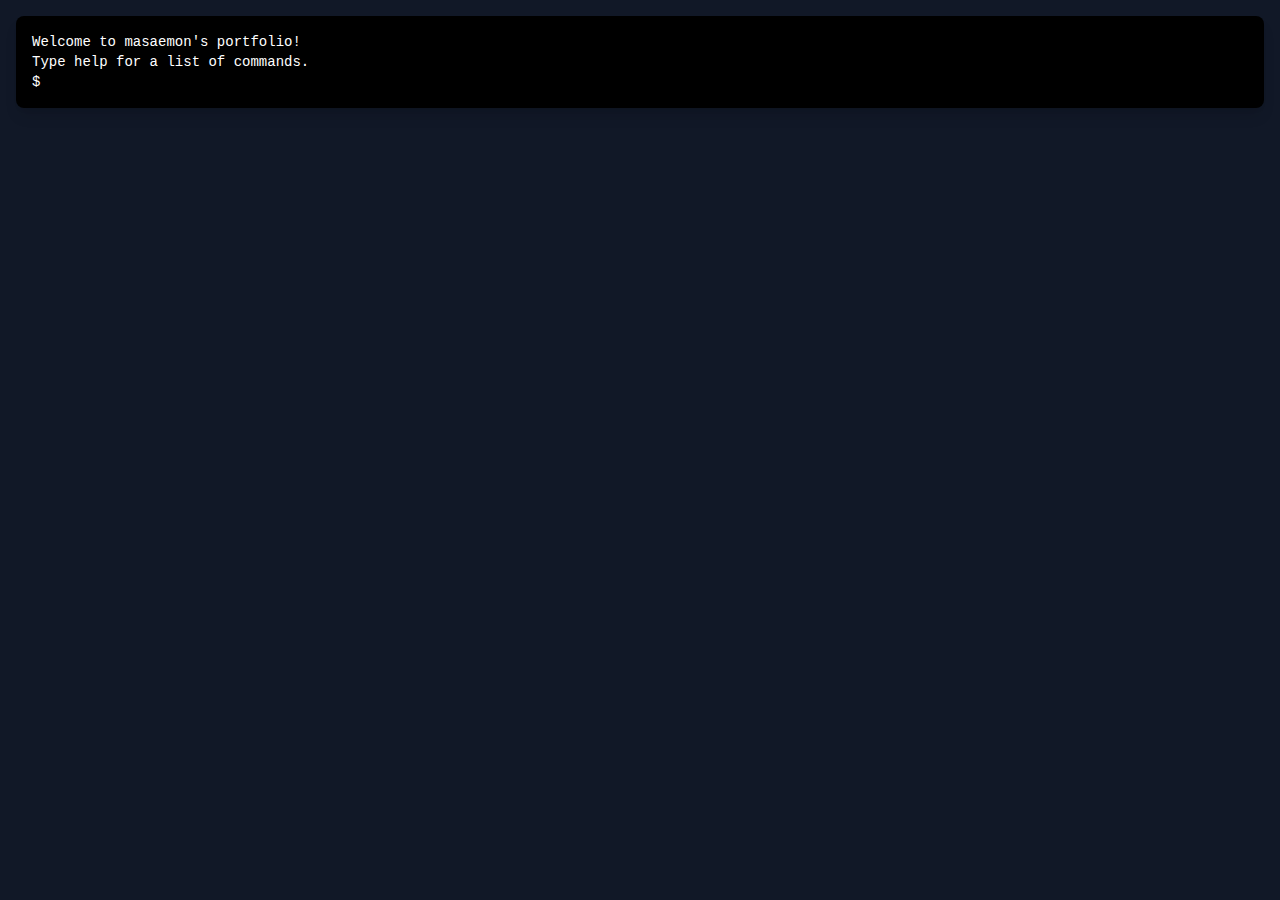
<file: index.html>
<!DOCTYPE html><html lang="en"><head><meta charSet="utf-8"/><meta name="viewport" content="width=device-width, initial-scale=1"/><link rel="stylesheet" href="/_next/static/css/a387ff7343c5eb52.css" data-precedence="next"/><link rel="preload" as="script" fetchPriority="low" href="/_next/static/chunks/webpack-db0a529a99835594.js"/><script src="/_next/static/chunks/4bd1b696-1129ded6c0b3841f.js" async=""></script><script src="/_next/static/chunks/517-1a3e11c926bc1b7f.js" async=""></script><script src="/_next/static/chunks/main-app-9e76fc700c8e6f06.js" async=""></script><script src="/_next/static/chunks/app/layout-20eaeb4d836ac6ee.js" async=""></script><script src="/_next/static/chunks/app/page-1216cfb331626f80.js" async=""></script><link rel="preload" href="https://www.googletagmanager.com/gtag/js?id=G-X5B242D8SV" as="script"/><title>masaemon&#x27;s portfolio</title><meta name="description" content="masaemon&#x27;s portfolio"/><script src="/_next/static/chunks/polyfills-42372ed130431b0a.js" noModule=""></script></head><body><div class="bg-gray-900 text-white min-h-screen flex flex-col"><main class="flex-grow p-4"><div class="bg-black rounded-lg shadow-lg p-4 overflow-y-auto text-sm font-mono"><div>Welcome to masaemon&#x27;s portfolio!</div><div>Type help for a list of commands.</div><div class="flex items-center terminal-row"><span>$</span><input type="text" class="bg-transparent text-white font-mono ml-2 flex-grow border-none focus:outline-none terminal-input" autofocus="" value=""/></div></div></main></div><script src="/_next/static/chunks/webpack-db0a529a99835594.js" async=""></script><script>(self.__next_f=self.__next_f||[]).push([0])</script><script>self.__next_f.push([1,"2:\"$Sreact.fragment\"\n3:I[3704,[\"177\",\"static/chunks/app/layout-20eaeb4d836ac6ee.js\"],\"\"]\n4:I[5244,[],\"\"]\n5:I[3866,[],\"\"]\n6:I[9856,[\"974\",\"static/chunks/app/page-1216cfb331626f80.js\"],\"default\"]\n7:I[6213,[],\"OutletBoundary\"]\n9:I[6213,[],\"MetadataBoundary\"]\nb:I[6213,[],\"ViewportBoundary\"]\nd:I[4835,[],\"\"]\n1:HL[\"/_next/static/css/a387ff7343c5eb52.css\",\"style\"]\n"])</script><script>self.__next_f.push([1,"0:{\"P\":null,\"b\":\"onZBb2EdCly11Iz3xOY_U\",\"p\":\"\",\"c\":[\"\",\"\"],\"i\":false,\"f\":[[[\"\",{\"children\":[\"__PAGE__\",{}]},\"$undefined\",\"$undefined\",true],[\"\",[\"$\",\"$2\",\"c\",{\"children\":[[[\"$\",\"link\",\"0\",{\"rel\":\"stylesheet\",\"href\":\"/_next/static/css/a387ff7343c5eb52.css\",\"precedence\":\"next\",\"crossOrigin\":\"$undefined\",\"nonce\":\"$undefined\"}]],[\"$\",\"html\",null,{\"lang\":\"en\",\"children\":[[\"$\",\"head\",null,{\"children\":[[\"$\",\"$L3\",null,{\"src\":\"https://www.googletagmanager.com/gtag/js?id=G-X5B242D8SV\",\"strategy\":\"afterInteractive\",\"async\":true}],[\"$\",\"$L3\",null,{\"id\":\"google-analytics\",\"strategy\":\"afterInteractive\",\"children\":\"window.dataLayer = window.dataLayer || [];\\n              function gtag(){dataLayer.push(arguments);}\\n              gtag('js', new Date());\\n              gtag('config', 'G-X5B242D8SV');\"}]]}],[\"$\",\"body\",null,{\"children\":[\"$\",\"$L4\",null,{\"parallelRouterKey\":\"children\",\"segmentPath\":[\"children\"],\"error\":\"$undefined\",\"errorStyles\":\"$undefined\",\"errorScripts\":\"$undefined\",\"template\":[\"$\",\"$L5\",null,{}],\"templateStyles\":\"$undefined\",\"templateScripts\":\"$undefined\",\"notFound\":[[\"$\",\"title\",null,{\"children\":\"404: This page could not be found.\"}],[\"$\",\"div\",null,{\"style\":{\"fontFamily\":\"system-ui,\\\"Segoe UI\\\",Roboto,Helvetica,Arial,sans-serif,\\\"Apple Color Emoji\\\",\\\"Segoe UI Emoji\\\"\",\"height\":\"100vh\",\"textAlign\":\"center\",\"display\":\"flex\",\"flexDirection\":\"column\",\"alignItems\":\"center\",\"justifyContent\":\"center\"},\"children\":[\"$\",\"div\",null,{\"children\":[[\"$\",\"style\",null,{\"dangerouslySetInnerHTML\":{\"__html\":\"body{color:#000;background:#fff;margin:0}.next-error-h1{border-right:1px solid rgba(0,0,0,.3)}@media (prefers-color-scheme:dark){body{color:#fff;background:#000}.next-error-h1{border-right:1px solid rgba(255,255,255,.3)}}\"}}],[\"$\",\"h1\",null,{\"className\":\"next-error-h1\",\"style\":{\"display\":\"inline-block\",\"margin\":\"0 20px 0 0\",\"padding\":\"0 23px 0 0\",\"fontSize\":24,\"fontWeight\":500,\"verticalAlign\":\"top\",\"lineHeight\":\"49px\"},\"children\":\"404\"}],[\"$\",\"div\",null,{\"style\":{\"display\":\"inline-block\"},\"children\":[\"$\",\"h2\",null,{\"style\":{\"fontSize\":14,\"fontWeight\":400,\"lineHeight\":\"49px\",\"margin\":0},\"children\":\"This page could not be found.\"}]}]]}]}]],\"notFoundStyles\":[]}]}]]}]]}],{\"children\":[\"__PAGE__\",[\"$\",\"$2\",\"c\",{\"children\":[[\"$\",\"$L6\",null,{}],null,[\"$\",\"$L7\",null,{\"children\":\"$L8\"}]]}],{},null]},null],[\"$\",\"$2\",\"h\",{\"children\":[null,[\"$\",\"$2\",\"y1ABjZRJxNSqh1VFjek1e\",{\"children\":[[\"$\",\"$L9\",null,{\"children\":\"$La\"}],[\"$\",\"$Lb\",null,{\"children\":\"$Lc\"}],null]}]]}]]],\"m\":\"$undefined\",\"G\":[\"$d\",\"$undefined\"],\"s\":false,\"S\":true}\n"])</script><script>self.__next_f.push([1,"c:[[\"$\",\"meta\",\"0\",{\"name\":\"viewport\",\"content\":\"width=device-width, initial-scale=1\"}]]\na:[[\"$\",\"meta\",\"0\",{\"charSet\":\"utf-8\"}],[\"$\",\"title\",\"1\",{\"children\":\"masaemon's portfolio\"}],[\"$\",\"meta\",\"2\",{\"name\":\"description\",\"content\":\"masaemon's portfolio\"}]]\n"])</script><script>self.__next_f.push([1,"8:null\n"])</script></body></html>
</file>
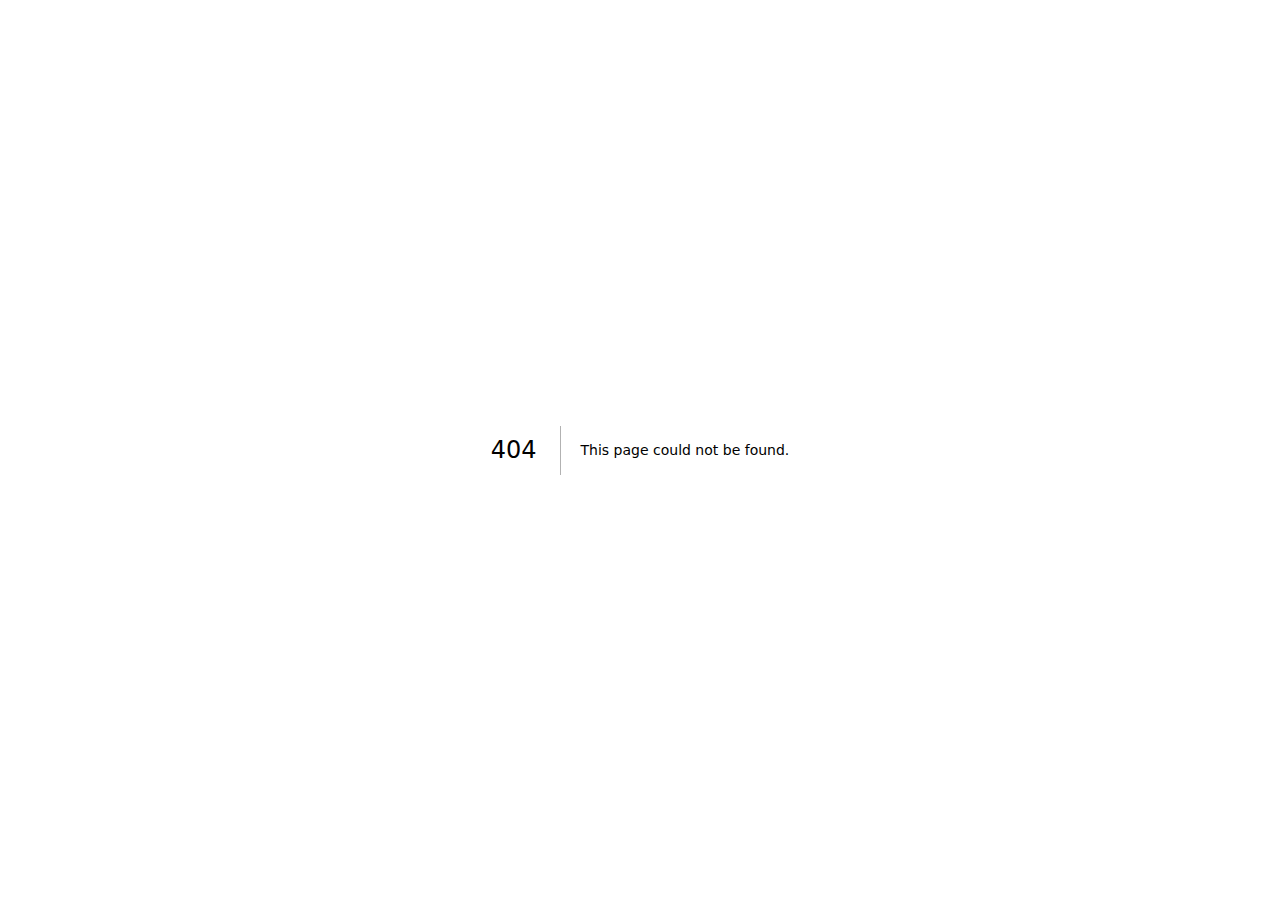
<file: 404/index.html>
<!DOCTYPE html><html lang="en"><head><meta charSet="utf-8"/><meta name="viewport" content="width=device-width, initial-scale=1"/><link rel="stylesheet" href="/_next/static/css/a387ff7343c5eb52.css" data-precedence="next"/><link rel="preload" as="script" fetchPriority="low" href="/_next/static/chunks/webpack-db0a529a99835594.js"/><script src="/_next/static/chunks/4bd1b696-1129ded6c0b3841f.js" async=""></script><script src="/_next/static/chunks/517-1a3e11c926bc1b7f.js" async=""></script><script src="/_next/static/chunks/main-app-9e76fc700c8e6f06.js" async=""></script><script src="/_next/static/chunks/app/layout-20eaeb4d836ac6ee.js" async=""></script><link rel="preload" href="https://www.googletagmanager.com/gtag/js?id=G-X5B242D8SV" as="script"/><meta name="robots" content="noindex"/><title>404: This page could not be found.</title><title>masaemon&#x27;s portfolio</title><meta name="description" content="masaemon&#x27;s portfolio"/><script src="/_next/static/chunks/polyfills-42372ed130431b0a.js" noModule=""></script></head><body><div style="font-family:system-ui,&quot;Segoe UI&quot;,Roboto,Helvetica,Arial,sans-serif,&quot;Apple Color Emoji&quot;,&quot;Segoe UI Emoji&quot;;height:100vh;text-align:center;display:flex;flex-direction:column;align-items:center;justify-content:center"><div><style>body{color:#000;background:#fff;margin:0}.next-error-h1{border-right:1px solid rgba(0,0,0,.3)}@media (prefers-color-scheme:dark){body{color:#fff;background:#000}.next-error-h1{border-right:1px solid rgba(255,255,255,.3)}}</style><h1 class="next-error-h1" style="display:inline-block;margin:0 20px 0 0;padding:0 23px 0 0;font-size:24px;font-weight:500;vertical-align:top;line-height:49px">404</h1><div style="display:inline-block"><h2 style="font-size:14px;font-weight:400;line-height:49px;margin:0">This page could not be found.</h2></div></div></div><script src="/_next/static/chunks/webpack-db0a529a99835594.js" async=""></script><script>(self.__next_f=self.__next_f||[]).push([0])</script><script>self.__next_f.push([1,"2:\"$Sreact.fragment\"\n3:I[3704,[\"177\",\"static/chunks/app/layout-20eaeb4d836ac6ee.js\"],\"\"]\n4:I[5244,[],\"\"]\n5:I[3866,[],\"\"]\n6:I[6213,[],\"OutletBoundary\"]\n8:I[6213,[],\"MetadataBoundary\"]\na:I[6213,[],\"ViewportBoundary\"]\nc:I[4835,[],\"\"]\n1:HL[\"/_next/static/css/a387ff7343c5eb52.css\",\"style\"]\n"])</script><script>self.__next_f.push([1,"0:{\"P\":null,\"b\":\"onZBb2EdCly11Iz3xOY_U\",\"p\":\"\",\"c\":[\"\",\"_not-found\",\"\"],\"i\":false,\"f\":[[[\"\",{\"children\":[\"/_not-found\",{\"children\":[\"__PAGE__\",{}]}]},\"$undefined\",\"$undefined\",true],[\"\",[\"$\",\"$2\",\"c\",{\"children\":[[[\"$\",\"link\",\"0\",{\"rel\":\"stylesheet\",\"href\":\"/_next/static/css/a387ff7343c5eb52.css\",\"precedence\":\"next\",\"crossOrigin\":\"$undefined\",\"nonce\":\"$undefined\"}]],[\"$\",\"html\",null,{\"lang\":\"en\",\"children\":[[\"$\",\"head\",null,{\"children\":[[\"$\",\"$L3\",null,{\"src\":\"https://www.googletagmanager.com/gtag/js?id=G-X5B242D8SV\",\"strategy\":\"afterInteractive\",\"async\":true}],[\"$\",\"$L3\",null,{\"id\":\"google-analytics\",\"strategy\":\"afterInteractive\",\"children\":\"window.dataLayer = window.dataLayer || [];\\n              function gtag(){dataLayer.push(arguments);}\\n              gtag('js', new Date());\\n              gtag('config', 'G-X5B242D8SV');\"}]]}],[\"$\",\"body\",null,{\"children\":[\"$\",\"$L4\",null,{\"parallelRouterKey\":\"children\",\"segmentPath\":[\"children\"],\"error\":\"$undefined\",\"errorStyles\":\"$undefined\",\"errorScripts\":\"$undefined\",\"template\":[\"$\",\"$L5\",null,{}],\"templateStyles\":\"$undefined\",\"templateScripts\":\"$undefined\",\"notFound\":[[\"$\",\"title\",null,{\"children\":\"404: This page could not be found.\"}],[\"$\",\"div\",null,{\"style\":{\"fontFamily\":\"system-ui,\\\"Segoe UI\\\",Roboto,Helvetica,Arial,sans-serif,\\\"Apple Color Emoji\\\",\\\"Segoe UI Emoji\\\"\",\"height\":\"100vh\",\"textAlign\":\"center\",\"display\":\"flex\",\"flexDirection\":\"column\",\"alignItems\":\"center\",\"justifyContent\":\"center\"},\"children\":[\"$\",\"div\",null,{\"children\":[[\"$\",\"style\",null,{\"dangerouslySetInnerHTML\":{\"__html\":\"body{color:#000;background:#fff;margin:0}.next-error-h1{border-right:1px solid rgba(0,0,0,.3)}@media (prefers-color-scheme:dark){body{color:#fff;background:#000}.next-error-h1{border-right:1px solid rgba(255,255,255,.3)}}\"}}],[\"$\",\"h1\",null,{\"className\":\"next-error-h1\",\"style\":{\"display\":\"inline-block\",\"margin\":\"0 20px 0 0\",\"padding\":\"0 23px 0 0\",\"fontSize\":24,\"fontWeight\":500,\"verticalAlign\":\"top\",\"lineHeight\":\"49px\"},\"children\":\"404\"}],[\"$\",\"div\",null,{\"style\":{\"display\":\"inline-block\"},\"children\":[\"$\",\"h2\",null,{\"style\":{\"fontSize\":14,\"fontWeight\":400,\"lineHeight\":\"49px\",\"margin\":0},\"children\":\"This page could not be found.\"}]}]]}]}]],\"notFoundStyles\":[]}]}]]}]]}],{\"children\":[\"/_not-found\",[\"$\",\"$2\",\"c\",{\"children\":[null,[\"$\",\"$L4\",null,{\"parallelRouterKey\":\"children\",\"segmentPath\":[\"children\",\"/_not-found\",\"children\"],\"error\":\"$undefined\",\"errorStyles\":\"$undefined\",\"errorScripts\":\"$undefined\",\"template\":[\"$\",\"$L5\",null,{}],\"templateStyles\":\"$undefined\",\"templateScripts\":\"$undefined\",\"notFound\":\"$undefined\",\"notFoundStyles\":\"$undefined\"}]]}],{\"children\":[\"__PAGE__\",[\"$\",\"$2\",\"c\",{\"children\":[[[\"$\",\"title\",null,{\"children\":\"404: This page could not be found.\"}],[\"$\",\"div\",null,{\"style\":\"$0:f:0:1:1:props:children:1:props:children:1:props:children:props:notFound:1:props:style\",\"children\":[\"$\",\"div\",null,{\"children\":[[\"$\",\"style\",null,{\"dangerouslySetInnerHTML\":{\"__html\":\"body{color:#000;background:#fff;margin:0}.next-error-h1{border-right:1px solid rgba(0,0,0,.3)}@media (prefers-color-scheme:dark){body{color:#fff;background:#000}.next-error-h1{border-right:1px solid rgba(255,255,255,.3)}}\"}}],[\"$\",\"h1\",null,{\"className\":\"next-error-h1\",\"style\":\"$0:f:0:1:1:props:children:1:props:children:1:props:children:props:notFound:1:props:children:props:children:1:props:style\",\"children\":\"404\"}],[\"$\",\"div\",null,{\"style\":\"$0:f:0:1:1:props:children:1:props:children:1:props:children:props:notFound:1:props:children:props:children:2:props:style\",\"children\":[\"$\",\"h2\",null,{\"style\":\"$0:f:0:1:1:props:children:1:props:children:1:props:children:props:notFound:1:props:children:props:children:2:props:children:props:style\",\"children\":\"This page could not be found.\"}]}]]}]}]],null,[\"$\",\"$L6\",null,{\"children\":\"$L7\"}]]}],{},null]},null]},null],[\"$\",\"$2\",\"h\",{\"children\":[[\"$\",\"meta\",null,{\"name\":\"robots\",\"content\":\"noindex\"}],[\"$\",\"$2\",\"eybhjRdumgqifnWW9ia2P\",{\"children\":[[\"$\",\"$L8\",null,{\"children\":\"$L9\"}],[\"$\",\"$La\",null,{\"children\":\"$Lb\"}],null]}]]}]]],\"m\":\"$undefined\",\"G\":[\"$c\",\"$undefined\"],\"s\":false,\"S\":true}\n"])</script><script>self.__next_f.push([1,"b:[[\"$\",\"meta\",\"0\",{\"name\":\"viewport\",\"content\":\"width=device-width, initial-scale=1\"}]]\n9:[[\"$\",\"meta\",\"0\",{\"charSet\":\"utf-8\"}],[\"$\",\"title\",\"1\",{\"children\":\"masaemon's portfolio\"}],[\"$\",\"meta\",\"2\",{\"name\":\"description\",\"content\":\"masaemon's portfolio\"}]]\n"])</script><script>self.__next_f.push([1,"7:null\n"])</script></body></html>
</file>
<file: _next/static/css/a387ff7343c5eb52.css>
*,:after,:before{--tw-border-spacing-x:0;--tw-border-spacing-y:0;--tw-translate-x:0;--tw-translate-y:0;--tw-rotate:0;--tw-skew-x:0;--tw-skew-y:0;--tw-scale-x:1;--tw-scale-y:1;--tw-pan-x: ;--tw-pan-y: ;--tw-pinch-zoom: ;--tw-scroll-snap-strictness:proximity;--tw-gradient-from-position: ;--tw-gradient-via-position: ;--tw-gradient-to-position: ;--tw-ordinal: ;--tw-slashed-zero: ;--tw-numeric-figure: ;--tw-numeric-spacing: ;--tw-numeric-fraction: ;--tw-ring-inset: ;--tw-ring-offset-width:0px;--tw-ring-offset-color:#fff;--tw-ring-color:rgba(59,130,246,.5);--tw-ring-offset-shadow:0 0 #0000;--tw-ring-shadow:0 0 #0000;--tw-shadow:0 0 #0000;--tw-shadow-colored:0 0 #0000;--tw-blur: ;--tw-brightness: ;--tw-contrast: ;--tw-grayscale: ;--tw-hue-rotate: ;--tw-invert: ;--tw-saturate: ;--tw-sepia: ;--tw-drop-shadow: ;--tw-backdrop-blur: ;--tw-backdrop-brightness: ;--tw-backdrop-contrast: ;--tw-backdrop-grayscale: ;--tw-backdrop-hue-rotate: ;--tw-backdrop-invert: ;--tw-backdrop-opacity: ;--tw-backdrop-saturate: ;--tw-backdrop-sepia: ;--tw-contain-size: ;--tw-contain-layout: ;--tw-contain-paint: ;--tw-contain-style: }::backdrop{--tw-border-spacing-x:0;--tw-border-spacing-y:0;--tw-translate-x:0;--tw-translate-y:0;--tw-rotate:0;--tw-skew-x:0;--tw-skew-y:0;--tw-scale-x:1;--tw-scale-y:1;--tw-pan-x: ;--tw-pan-y: ;--tw-pinch-zoom: ;--tw-scroll-snap-strictness:proximity;--tw-gradient-from-position: ;--tw-gradient-via-position: ;--tw-gradient-to-position: ;--tw-ordinal: ;--tw-slashed-zero: ;--tw-numeric-figure: ;--tw-numeric-spacing: ;--tw-numeric-fraction: ;--tw-ring-inset: ;--tw-ring-offset-width:0px;--tw-ring-offset-color:#fff;--tw-ring-color:rgba(59,130,246,.5);--tw-ring-offset-shadow:0 0 #0000;--tw-ring-shadow:0 0 #0000;--tw-shadow:0 0 #0000;--tw-shadow-colored:0 0 #0000;--tw-blur: ;--tw-brightness: ;--tw-contrast: ;--tw-grayscale: ;--tw-hue-rotate: ;--tw-invert: ;--tw-saturate: ;--tw-sepia: ;--tw-drop-shadow: ;--tw-backdrop-blur: ;--tw-backdrop-brightness: ;--tw-backdrop-contrast: ;--tw-backdrop-grayscale: ;--tw-backdrop-hue-rotate: ;--tw-backdrop-invert: ;--tw-backdrop-opacity: ;--tw-backdrop-saturate: ;--tw-backdrop-sepia: ;--tw-contain-size: ;--tw-contain-layout: ;--tw-contain-paint: ;--tw-contain-style: }/*
! tailwindcss v3.4.16 | MIT License | https://tailwindcss.com
*/*,:after,:before{box-sizing:border-box;border:0 solid #e5e7eb}:after,:before{--tw-content:""}:host,html{line-height:1.5;-webkit-text-size-adjust:100%;-moz-tab-size:4;tab-size:4;font-family:ui-sans-serif,system-ui,sans-serif,Apple Color Emoji,Segoe UI Emoji,Segoe UI Symbol,Noto Color Emoji;font-feature-settings:normal;font-variation-settings:normal;-webkit-tap-highlight-color:transparent}body{margin:0;line-height:inherit}hr{height:0;color:inherit;border-top-width:1px}abbr:where([title]){text-decoration:underline dotted}h1,h2,h3,h4,h5,h6{font-size:inherit;font-weight:inherit}a{color:inherit;text-decoration:inherit}b,strong{font-weight:bolder}code,kbd,pre,samp{font-family:ui-monospace,SFMono-Regular,Menlo,Monaco,Consolas,Liberation Mono,Courier New,monospace;font-feature-settings:normal;font-variation-settings:normal;font-size:1em}small{font-size:80%}sub,sup{font-size:75%;line-height:0;position:relative;vertical-align:baseline}sub{bottom:-.25em}sup{top:-.5em}table{text-indent:0;border-color:inherit;border-collapse:collapse}button,input,optgroup,select,textarea{font-family:inherit;font-feature-settings:inherit;font-variation-settings:inherit;font-size:100%;font-weight:inherit;line-height:inherit;letter-spacing:inherit;color:inherit;margin:0;padding:0}button,select{text-transform:none}button,input:where([type=button]),input:where([type=reset]),input:where([type=submit]){-webkit-appearance:button;background-color:transparent;background-image:none}:-moz-focusring{outline:auto}:-moz-ui-invalid{box-shadow:none}progress{vertical-align:baseline}::-webkit-inner-spin-button,::-webkit-outer-spin-button{height:auto}[type=search]{-webkit-appearance:textfield;outline-offset:-2px}::-webkit-search-decoration{-webkit-appearance:none}::-webkit-file-upload-button{-webkit-appearance:button;font:inherit}summary{display:list-item}blockquote,dd,dl,figure,h1,h2,h3,h4,h5,h6,hr,p,pre{margin:0}fieldset{margin:0}fieldset,legend{padding:0}menu,ol,ul{list-style:none;margin:0;padding:0}dialog{padding:0}textarea{resize:vertical}input::placeholder,textarea::placeholder{opacity:1;color:#9ca3af}[role=button],button{cursor:pointer}:disabled{cursor:default}audio,canvas,embed,iframe,img,object,svg,video{display:block;vertical-align:middle}img,video{max-width:100%;height:auto}[hidden]:where(:not([hidden=until-found])){display:none}.fixed{position:fixed}.absolute{position:absolute}.relative{position:relative}.inset-0{inset:0}.left-4{left:1rem}.right-4{right:1rem}.top-1\/2{top:50%}.z-50{z-index:50}.ml-2{margin-left:.5rem}.mt-2{margin-top:.5rem}.mt-4{margin-top:1rem}.flex{display:flex}.contents{display:contents}.h-3{height:.75rem}.h-8{height:2rem}.min-h-screen{min-height:100vh}.w-11\/12{width:91.666667%}.w-3{width:.75rem}.w-8{width:2rem}.max-w-3xl{max-width:48rem}.flex-grow{flex-grow:1}.-translate-y-1\/2{--tw-translate-y:-50%}.-translate-y-1\/2,.transform{transform:translate(var(--tw-translate-x),var(--tw-translate-y)) rotate(var(--tw-rotate)) skewX(var(--tw-skew-x)) skewY(var(--tw-skew-y)) scaleX(var(--tw-scale-x)) scaleY(var(--tw-scale-y))}.flex-col{flex-direction:column}.items-center{align-items:center}.justify-center{justify-content:center}.justify-between{justify-content:space-between}.space-x-2>:not([hidden])~:not([hidden]){--tw-space-x-reverse:0;margin-right:calc(.5rem * var(--tw-space-x-reverse));margin-left:calc(.5rem * calc(1 - var(--tw-space-x-reverse)))}.overflow-y-auto{overflow-y:auto}.rounded-full{border-radius:9999px}.rounded-lg{border-radius:.5rem}.border-none{border-style:none}.bg-black{--tw-bg-opacity:1;background-color:rgb(0 0 0/var(--tw-bg-opacity,1))}.bg-blue-500{--tw-bg-opacity:1;background-color:rgb(59 130 246/var(--tw-bg-opacity,1))}.bg-gray-500{--tw-bg-opacity:1;background-color:rgb(107 114 128/var(--tw-bg-opacity,1))}.bg-gray-700{--tw-bg-opacity:1;background-color:rgb(55 65 81/var(--tw-bg-opacity,1))}.bg-gray-800{--tw-bg-opacity:1;background-color:rgb(31 41 55/var(--tw-bg-opacity,1))}.bg-gray-900{--tw-bg-opacity:1;background-color:rgb(17 24 39/var(--tw-bg-opacity,1))}.bg-transparent{background-color:transparent}.bg-opacity-95{--tw-bg-opacity:0.95}.object-cover{object-fit:cover}.p-4{padding:1rem}.text-center{text-align:center}.font-mono{font-family:ui-monospace,SFMono-Regular,Menlo,Monaco,Consolas,Liberation Mono,Courier New,monospace}.text-lg{font-size:1.125rem;line-height:1.75rem}.text-sm{font-size:.875rem;line-height:1.25rem}.text-xl{font-size:1.25rem;line-height:1.75rem}.font-bold{font-weight:700}.font-semibold{font-weight:600}.text-gray-200{--tw-text-opacity:1;color:rgb(229 231 235/var(--tw-text-opacity,1))}.text-gray-400{--tw-text-opacity:1;color:rgb(156 163 175/var(--tw-text-opacity,1))}.text-red-500{--tw-text-opacity:1;color:rgb(239 68 68/var(--tw-text-opacity,1))}.text-white{--tw-text-opacity:1;color:rgb(255 255 255/var(--tw-text-opacity,1))}.shadow-lg{--tw-shadow:0 10px 15px -3px rgba(0,0,0,.1),0 4px 6px -4px rgba(0,0,0,.1);--tw-shadow-colored:0 10px 15px -3px var(--tw-shadow-color),0 4px 6px -4px var(--tw-shadow-color);box-shadow:var(--tw-ring-offset-shadow,0 0 #0000),var(--tw-ring-shadow,0 0 #0000),var(--tw-shadow)}.hover\:bg-gray-400:hover{--tw-bg-opacity:1;background-color:rgb(156 163 175/var(--tw-bg-opacity,1))}.hover\:bg-gray-600:hover{--tw-bg-opacity:1;background-color:rgb(75 85 99/var(--tw-bg-opacity,1))}.hover\:text-red-300:hover{--tw-text-opacity:1;color:rgb(252 165 165/var(--tw-text-opacity,1))}.focus\:outline-none:focus{outline:2px solid transparent;outline-offset:2px}
</file>
